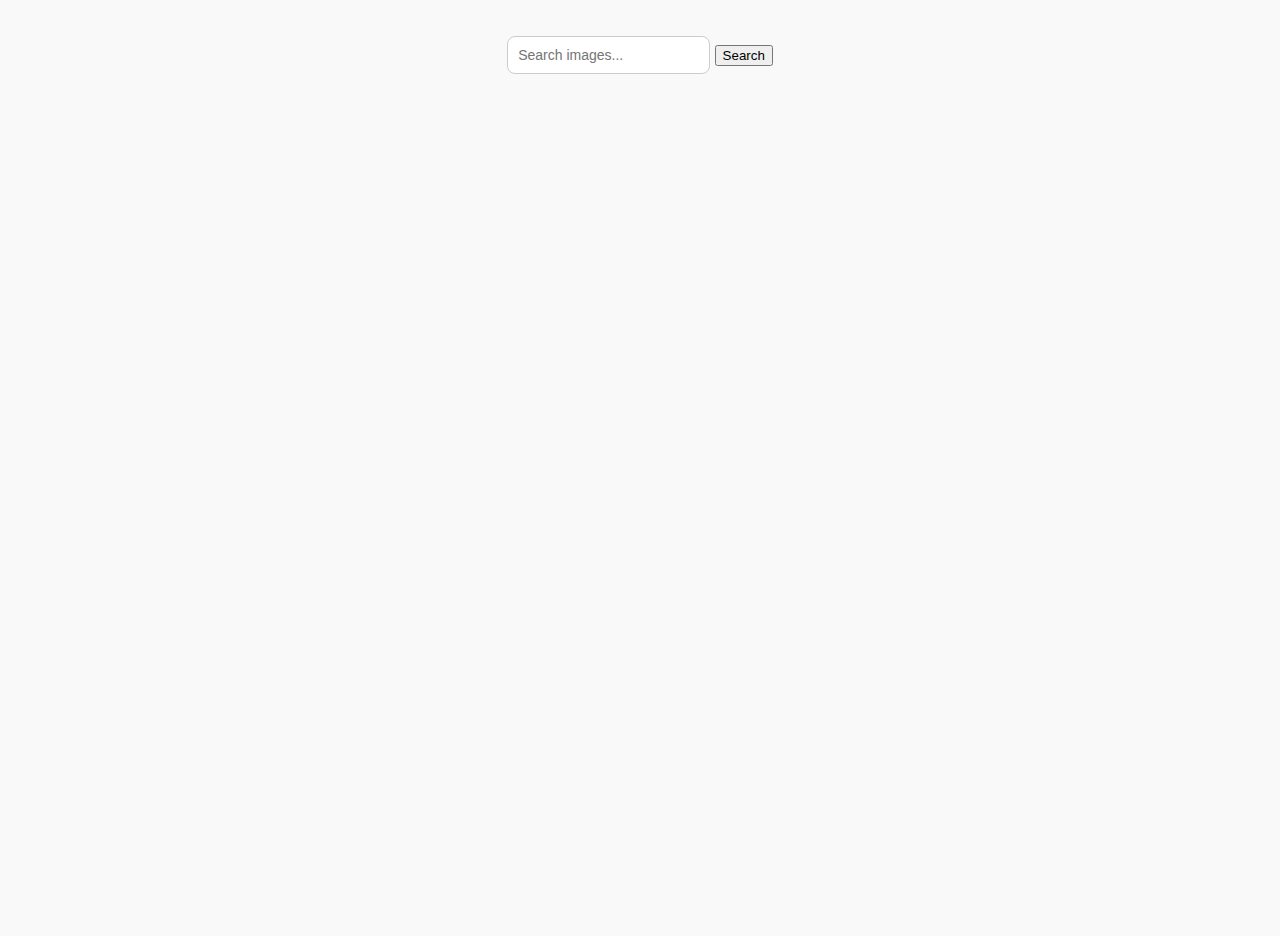
<file: src/index.html>
<!DOCTYPE html>
<html lang="en">
  <head>
    <meta charset="UTF-8" />
    <link rel="icon" type="image/svg+xml" href="/favicon.svg" />
    <meta name="viewport" content="width=device-width, initial-scale=1.0" />
    <title>Vanilla App Template</title>
    <link rel="stylesheet" href="./css/styles.css" />
  </head>
  <body>
    <main>
      <section class="search-section">
        <form id="search-form" class="search-field">
          <input
            type="text"
            name="searchQuery"
            class="search-input"
            placeholder="Search images..."
          />
          <button type="submit" class="search-btn">Search</button>
        </form>
      </section>
      <div id="loader" class="loader hidden">Loading images, please wait...</div>
      <section class="gallery-section">
        <div class="gallery"></div>
      </section>
      </main>
    <script type="module" src="./main.js"></script>
  </body>
</html>
</file>
<file: src/css/styles.css>
/* Common styles */
@import url('./reset.css');

body {
  font-family: Montserrat, Arial, sans-serif;
  margin: 36px auto 0;
  padding: 0;
  background-color: #f9f9f9;
  display: flex;
  flex-direction: column;
  align-items: center;
  justify-content: flex-start;
  min-height: 100vh;
}

.search-section {
  display: flex;
  justify-content: center;
  width: 100%;
  max-width: 600px;
  margin: 0 auto;
}

.search-form {
  display: flex;
  width: 100%;
}

.search-input {
  flex: 1;
  padding: 10px;
  font-size: 14px;
  border: 1px solid #ccc;
  border-radius: 8px;
  outline: none;
}

.search-button {
  background-color: #4E75FF;
  color: white;
  border: none;
  padding: 10px 20px;
  font-size: 14px;
  border-radius: 8px;
  cursor: pointer;
  margin-left: 8px;
}

.search-button:hover {
  background-color: #2563eb;
}

.loader {
  font-size: 18px;
  color: #333;
  text-align: center;
  margin: 20px 0;
}

.hidden {
  display: none;
}


.gallery-section {
  padding-top: 24px;
  display: flex;
  flex-direction: column;
  align-items: center;
  width: 100%;
}

.gallery {
  display: flex;
  flex-wrap: wrap;
  gap: 10px;
  justify-content: space-between;
  width: 100%;
  max-width: 1600px;
}

.photo-card {
  width: calc(20% - 10px); 
  box-shadow: 0 4px 8px rgba(0, 0, 0, 0.1);
  border-radius: 5px;
  overflow: hidden;
  display: flex;
  flex-direction: column;
  background: #fff;
}

.gallery-image {
  width: 100%;
  height: 200px; 
  object-fit: cover; 
}

.sl-caption {
  font-size: 16px;
  color: #fff;
  background-color: rgba(0, 0, 0, 0.7);
  padding: 10px;
  border-radius: 5px;
}

.info {
  padding: 10px;
  font-size: 14px;
  text-align: center;
}

.info p {
  margin: 5px 0;
  display: flex;
  justify-content: space-between;
  flex-wrap: nowrap;
}

.info-item {
  flex: 1;
  text-align: center;
  padding: 0 5px;
}
</file>
